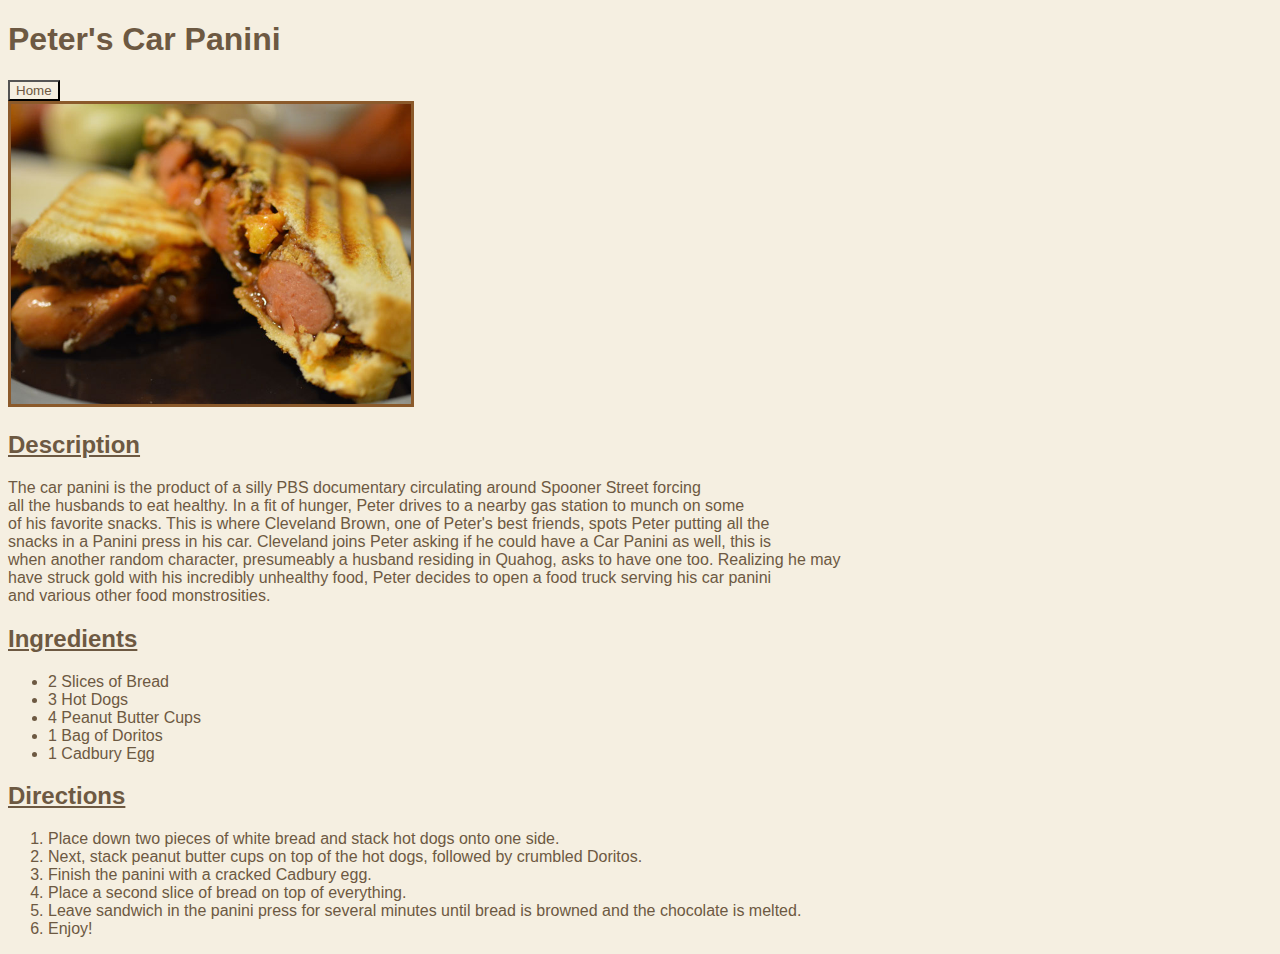
<file: recipes/car-panini.html>
<!DOCTYPE html>
<html lang="en">
<head>
    <meta charset="UTF-8">
    <meta name="viewport" content="width=device-width, initial-scale=1.0">
    <link rel="stylesheet" href="../css/style.css">
    <title>Peter's Car Panini</title>
</head>
<body>
    <h1> Peter's Car Panini</h1>

   <a href="../index.html"> <button>Home</button></a><br> 
   <img class="recipe-pictures" src="../images/Car Panini.jpeg" alt="Car Panini">
    
    

    <div class="content">
        <h2>Description</h2>
        <p>The car panini is the product of a silly PBS documentary circulating around Spooner Street forcing <br>
        all the husbands to eat healthy. In a fit of hunger, Peter drives to a nearby gas station to munch on some <br>
        of his favorite snacks. This is where Cleveland Brown, one of Peter's best friends, spots Peter putting all the <br>
        snacks in a Panini press in his car. Cleveland joins Peter asking if he could have a Car Panini as well, this is <br>
        when another random character, presumeably a husband residing in Quahog, asks to have one too. Realizing he may <br>
        have struck gold with his incredibly unhealthy food, Peter decides to open a food truck serving his car panini <br>
        and various other food monstrosities. </p>

        <h2>Ingredients</h2>
        <ul>
            <li>2 Slices of Bread</li>
            <li>3 Hot Dogs</li>
            <li>4 Peanut Butter Cups</li>
            <li>1 Bag of Doritos</li>
            <li>1 Cadbury Egg</li>
        </ul>

        <h2>Directions</h2>
        <ol>
            <li>
                Place down two pieces of white bread and stack hot dogs onto one side. </li>

            <li>Next, stack peanut butter cups on top of the hot dogs, followed by crumbled Doritos. </li>

            <li>Finish the panini with a cracked Cadbury egg. </li>

            <li>Place a second slice of bread on top of everything. </li>

            <li>Leave sandwich in the panini press for several minutes until bread is browned and the chocolate is melted. </li>
            
            <li>
                Enjoy!
            </li>
        </ol>
    </div>
</body>
</html>
</file>
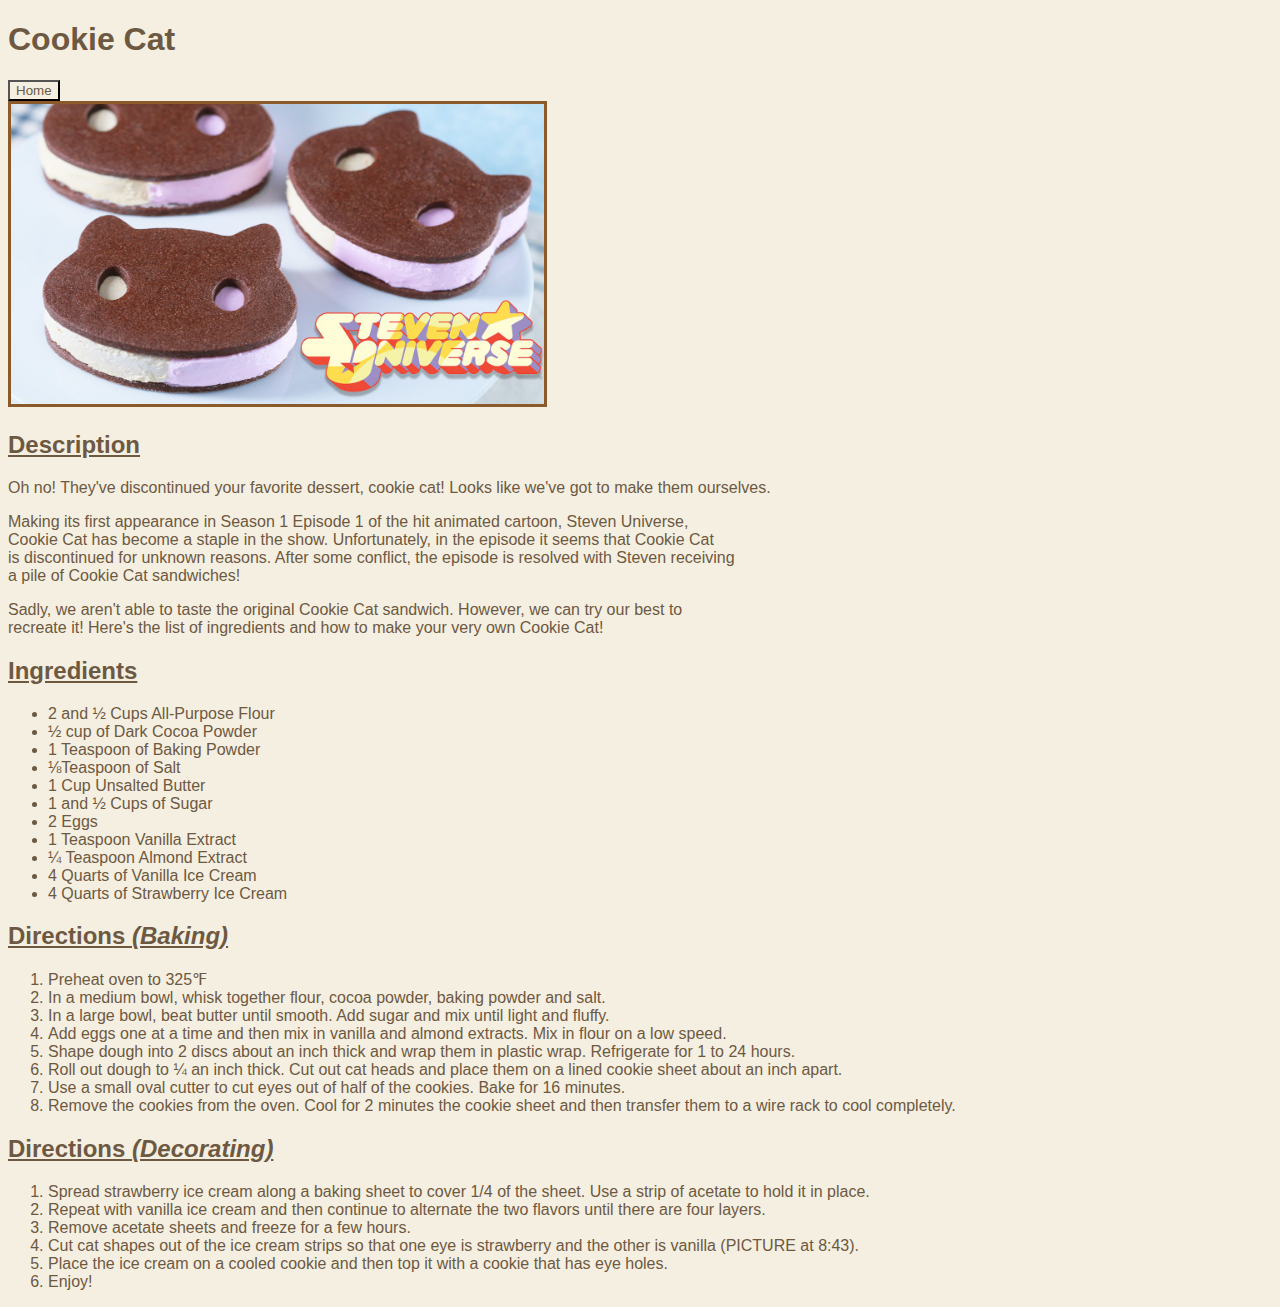
<file: recipes/cookie-cat.html>
<!DOCTYPE html>
<html lang="en">
<head>
    <meta charset="UTF-8">
    <meta name="viewport" content="width=device-width, initial-scale=1.0">
    <link rel="stylesheet" href="../css/style.css">
    <title>Cookie Cat</title>
</head>
<body>
    <h1>Cookie Cat</h1>
    <a href="../index.html"> <button>Home</button></a><br> 
    <img class="recipe-pictures" src="../images/cookie_cat.jpeg" alt="Cookie Cat from Steven Universe"> <br>



    <h2>Description</h2>
    <p>Oh no! They've discontinued your favorite dessert, cookie cat! Looks like we've got to make them ourselves.</p>

    <p> Making its first appearance in Season 1 Episode 1 of the hit animated cartoon, Steven Universe, <br>
    Cookie Cat has become a staple in the show. Unfortunately, in the episode it seems that Cookie Cat <br>
    is discontinued for unknown reasons. After some conflict, the episode is resolved with Steven receiving <br>
    a pile of Cookie Cat sandwiches!</p>
    <p> Sadly, we aren't able to taste the original Cookie Cat sandwich. However, we can try our best to <br>
    recreate it! Here's the list of ingredients and how to make your very own Cookie Cat! </p>


    <h2>Ingredients</h2>
    <ul>
        <li>2 and <span>&#189;</span> Cups All-Purpose Flour</li>
        <li><span>&#189;</span> cup of Dark Cocoa Powder</li>
        <li>1 Teaspoon of Baking Powder</li>
        <li><span>&#8539;</span>Teaspoon of Salt</li>
        <li>1 Cup Unsalted Butter</li>
        <li>1 and <span>&#189;</span> Cups of Sugar</li>
        <li>2 Eggs</li>
        <li>1 Teaspoon Vanilla Extract</li>
        <li><span>&#188;</span> Teaspoon Almond Extract</li>
        <li>4 Quarts of Vanilla Ice Cream</li>
        <li>4 Quarts of Strawberry Ice Cream</li>
    </ul>

    <h2>Directions <em>(Baking)</em></h2>
    <ol>
        <li>Preheat oven to 325<span>&#x2109;</span></li>
        <li>In a medium bowl, whisk together flour, cocoa powder, baking powder and salt.</li>
        <li>In a large bowl, beat butter until smooth. Add sugar and mix until light and fluffy.</li>
        <li>Add eggs one at a time and then mix in vanilla and almond extracts. Mix in flour on a low speed.</li>
        <li>Shape dough into 2 discs about an inch thick and wrap them in plastic wrap. Refrigerate for 1 to 24 hours.</li>
        <li>Roll out dough to ¼ an inch thick. Cut out cat heads and place them on a lined cookie sheet about an inch apart.</li>
        <li>Use a small oval cutter to cut eyes out of half of the cookies. Bake for 16 minutes.</li>
        <li>Remove the cookies from the oven. Cool for 2 minutes the cookie sheet and then transfer them to a wire rack to cool completely.</li>
    </ol>

    <h2>Directions <em>(Decorating)</em></h2>
    <ol>
        <li>Spread strawberry ice cream along a baking sheet to cover 1/4 of the sheet. Use a strip of acetate to hold it in place.</li>
        <li>Repeat with vanilla ice cream and then continue to alternate the two flavors until there are four layers.</li>
        <li>Remove acetate sheets and freeze for a few hours.</li>
        <li>Cut cat shapes out of the ice cream strips so that one eye is strawberry and the other is vanilla (PICTURE at 8:43).</li>
        <li>Place the ice cream on a cooled cookie and then top it with a cookie that has eye holes.</li>
        <li>Enjoy!</li>
    </ol>

</body>
</html>
</file>
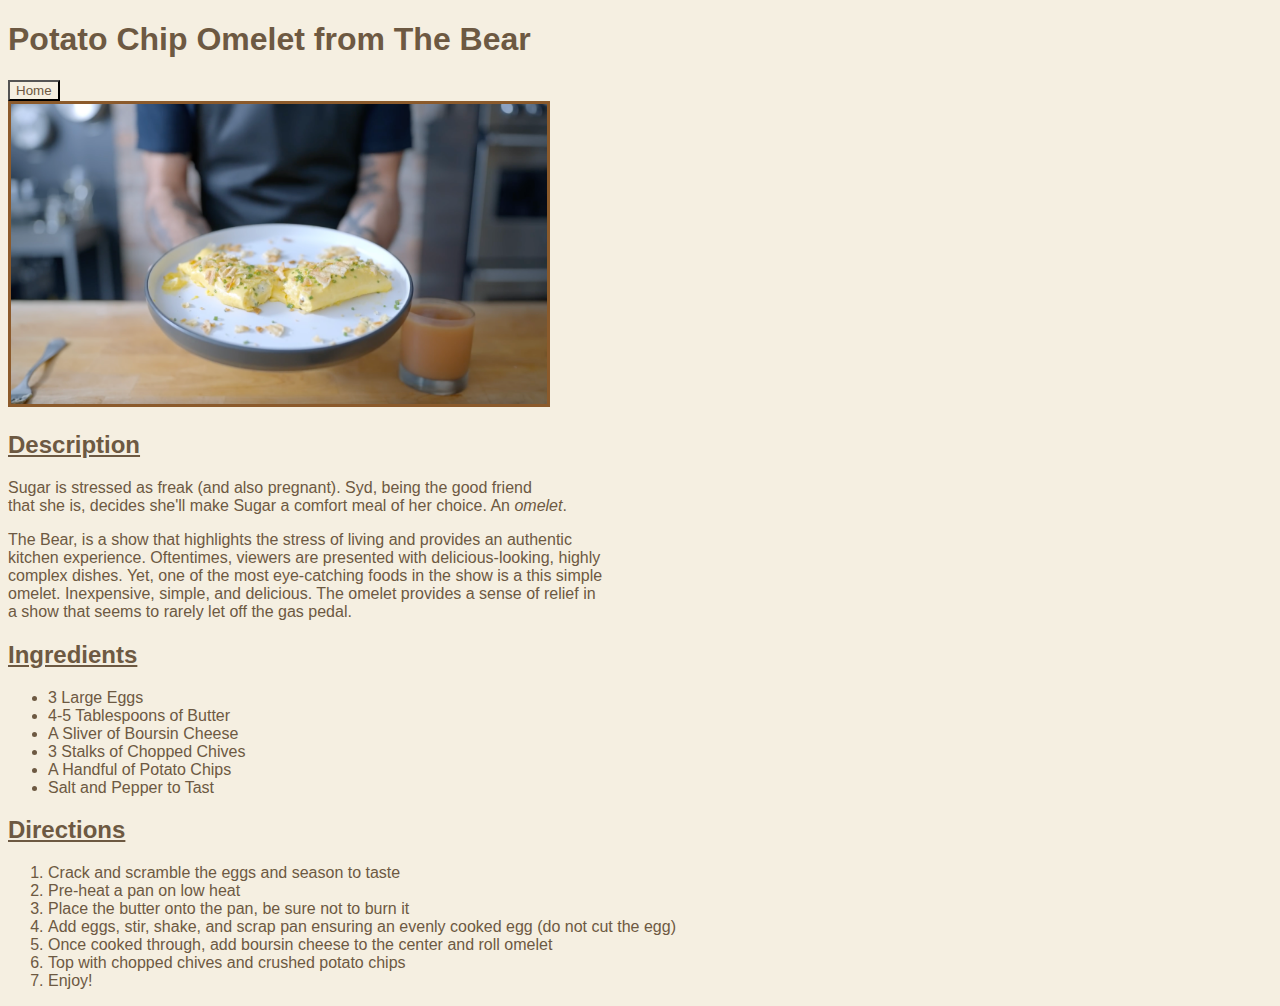
<file: recipes/potato-chip-omelet.html>
<!DOCTYPE html>
<html lang="en">
<head>
    <meta charset="UTF-8">
    <meta name="viewport" content="width=device-width, initial-scale=1.0">
    <link rel= "stylesheet" href="../css/style.css">
    <title>Potato Chip Omelet</title>
</head>
<body>
    <h1>Potato Chip Omelet from The Bear</h1>

    <a href="../index.html"> <button>Home</button></a> <br> 
    <img class="recipe-pictures" src="../images/potato-chip-omelet.png" alt="potato chip omelet">



    <h2>Description</h2>
    <p>Sugar is stressed as freak (and also pregnant). Syd, being the good friend <br>
    that she is, decides she'll make Sugar a comfort meal of her choice. An <em>omelet</em>.</p>

    <p>The Bear, is a show that highlights the stress of living and provides an authentic <br>
    kitchen experience. Oftentimes, viewers are presented with delicious-looking, highly <br>
    complex dishes. Yet, one of the most eye-catching foods in the show is a this simple <br>
    omelet. Inexpensive, simple, and delicious. The omelet provides a sense of relief in <br>
    a show that seems to rarely let off the gas pedal. </p>

    <h2>Ingredients </h2>

    <ul>
        <li>3 Large Eggs</li>
        <li>4-5 Tablespoons of Butter</li>
        <li>A Sliver of Boursin Cheese</li>
        <li>3 Stalks of Chopped Chives</li>
        <li>A Handful of Potato Chips</li>
        <li>Salt and Pepper to Tast</li>
    </ul>
    
    <h2>Directions</h2>
    <ol>
        <li>Crack and scramble the eggs and season to taste</li>
        <li>Pre-heat a pan on low heat</li>
        <li>Place the butter onto the pan, be sure not to burn it</li>
        <li>Add eggs, stir, shake, and scrap pan ensuring an evenly cooked egg (do not cut the egg)</li>
        <li>Once cooked through, add boursin cheese to the center and roll omelet</li>
        <li>Top with chopped chives and crushed potato chips</li>
        <li>Enjoy!</li>
    </ol>
</body>
</html>
</file>
<file: css/style.css>
/*General formatting*/
*{
    background-color: #F5EFE1;
    color: #6D5942;
    text-decoration: none;
    font-family: Tahoma, sans-serif;
    /* text-align: center; */
}


.container{
    text-align: center;
}

/*Image ratios*/
img{
    border-color: #8B5A2B;
    border-style: solid;
}


.recipe-pictures, .home-page-picture{
    height: 300px;
    width: auto;
}

/*Link States*/
a:hover{
    text-decoration: underline;
    color: #FFFFFF;
}

a:active{
    color:#E9B96E;
}
    

/*Button States*/

button:hover{
    background-color: #FFFFFF;
    
}

button:active{
    background-color: #8B5A2B;
    color:white;
}


/*Recipe headers*/
h2{
    text-decoration: underline;
}



.homepage-recipes{
    display:inline-block;
    padding: 20px;
    border-color: #946A4C;
    border:1px;
}
</file>
